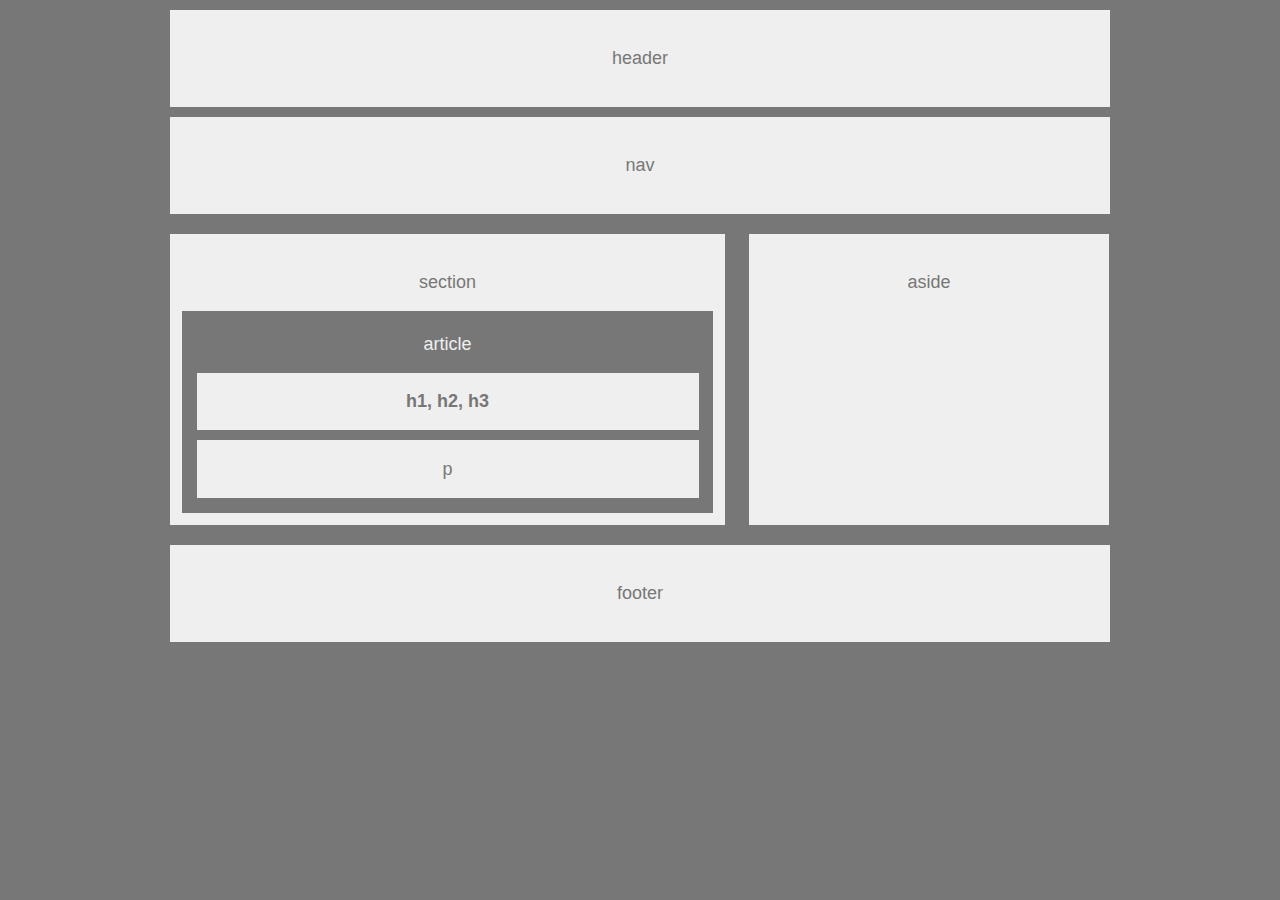
<file: index.html>
<!DOCTYPE html>
<html lang="en">
    <head>
        <meta charset="UTF-8">
        <title>Wireframe</title>
        <link rel="stylesheet" type="text/css" href="style-grid.css">
    </head>
    <body>
        <div>
            <header>
                <p>header</p>
            </header>
        </div>
        <div>
            <nav>
                <p>nav</p>
            </nav>
        </div>
        <div class="mid-page">
            <div id="section">
                <p>section</p>
                <div id="article">
                    <p>article</p>                        
                    <div class="article-matter">
                        <p><strong>h1, h2, h3</strong></p>
                    </div>
                    <div class="article-matter">
                        <p>p</p>
                    </div>
                </div>
            </div>
            <div>
                <p>aside</p>
            </div>
        </div>
        <div id="footer">
            <footer>
                <p>footer</p>
            </footer>
        </div>
    </body>
</html>
</file>
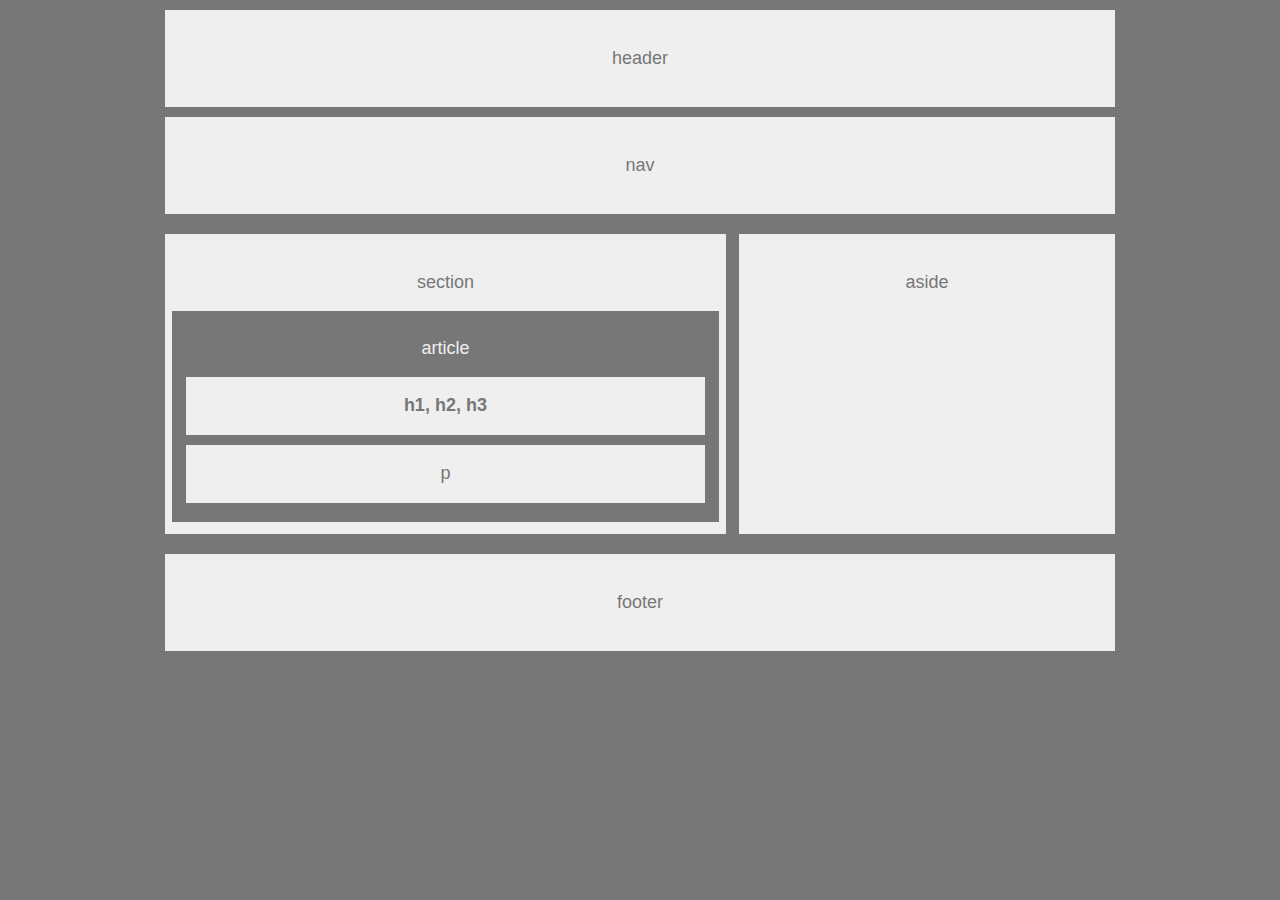
<file: index-float.html>
<!DOCTYPE html>
<html lang="en">
    <head>
        <meta charset="UTF-8">
        <title>Wireframe</title>
        <link rel="stylesheet" type="text/css" href="style-float.css">
    </head>
    <body>
        <div>
            <header>
                <p>header</p>
            </header>
        </div>
        <div>
            <nav>
                <p>nav</p>
            </nav>
        </div>
            <div id="section">
                <p>section</p>
                <div id="article">
                    <p>article</p>                        
                    <div class="article-matter">
                        <p><strong>h1, h2, h3</strong></p>
                    </div>
                    <div class="article-matter">
                        <p>p</p>
                    </div>
                </div>
            </div>
            <div id="aside">
                <p>aside</p>
            </div>
        <div id="footer">
            <footer>
                <p>footer</p>
            </footer>
        </div>
    </body>
</html>
</file>
<file: style-grid.css>
body {
    background-color: #777;
    color: #777;
    font-size: 18px;
    font-family: 'Arial', 'Helvetica Neue', Helvetica, sans-serif;
    text-align: center;
    width: 960px;
    margin-left: auto;
    margin-right: auto;
}

div {
    background-color: #efefef;
    margin: 10px;
    padding: 20px;
}

.mid-page {
    background-color: #777;
    display: grid;
    grid-template-columns: 575px 380px;
    grid-column-gap: 4px;
    padding: 0;
    margin: 0;
}

.article-matter {
    color: #777;
    padding: .025em;
}

#section {
    padding-left: 2px;
    padding-right: 2px;
    padding-bottom: 2px;
}

#article {
    background-color: #777;
    color: #efefef;
    padding: .25em;
}
</file>
<file: style-float.css>
body {
    background-color: #777;
    color: #777;
    font-size: 18px;
    font-family: 'Arial', 'Helvetica Neue', Helvetica, sans-serif;
    text-align: center;
    width: 960px;
    margin-left: auto;
    margin-right: auto;
}

div {
    background-color: #efefef;
    margin: 10px 5px;
    padding: 20px;
}

.article-matter {
    color: #777;
    padding: .025em;
}

#section {
    float: left;
    padding-left: 2px;
    padding-right: 2px;
    padding-bottom: 2px;
    width: 58%;
    margin-bottom: 20px;
}

#article {
    background-color: #777;
    color: #efefef;
    padding: .5em;
}

#aside {
    float: right;
    width: 35%;
    margin-bottom: 20px;
    padding-bottom: 223px;
}

#footer {
    clear: both;
    display: block;
    margin-top: 20px;
}
</file>
